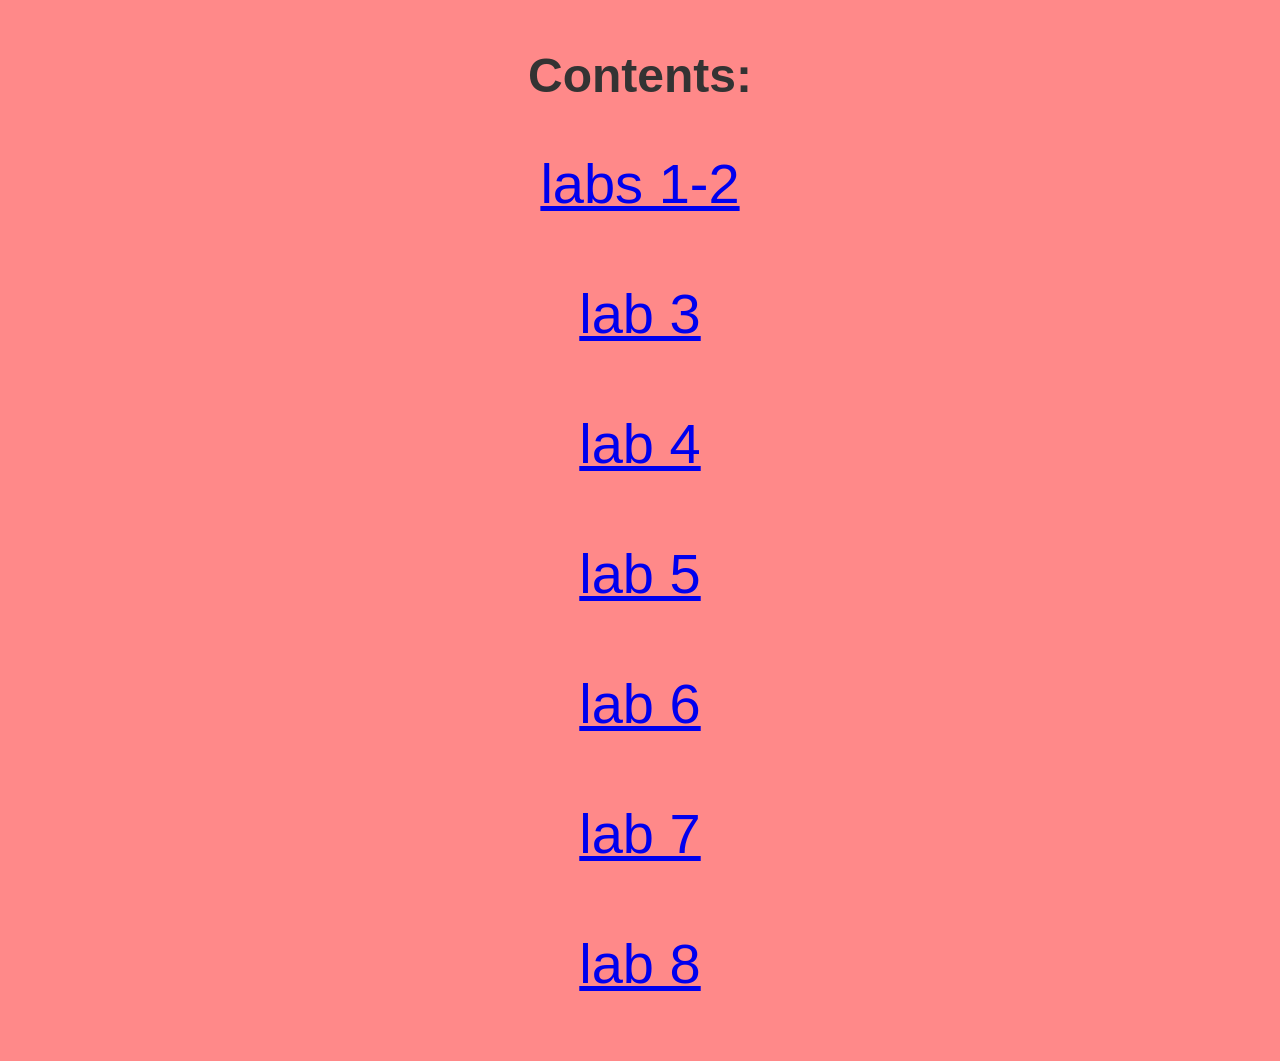
<file: index.html>
<!DOCTYPE html>
<html lang="en">
<head>
    <link rel="stylesheet" href="styles.css" type="text/css">
    <meta charset="UTF-8">
    <meta name="viewport" content="width=device-width, initial-scale=1.0">
    <title>Contents page (lab 1 - lab 8)</title>
    <style>
        ol.NONELIST {list-style-type: none;}
        body {
            /*display: flex;*/
            justify-content: center;
            align-items: center;
            height: 100vh;
            margin: 0;
            font-family: Arial, sans-serif;
            background-color: #ff8989;
        }
        h1 {
            font-size: 3rem;
            color: #333;
        }
        h2{
            font-size: 4rem;
        }
    </style>
    
</head>
<body>
    <!-- Page heading -->
    <h1>
    <p >Contents:</p>
    </h1>
    <div class="navbar">
    <a href="lab1.html">labs 1-2<br></br></a>
    <a href="lab3.html">lab 3<br></br></a>
    <a href="lab4.html">lab 4<br></br></a>
    <a href="lab5.html">lab 5<br></br></a>
    <a href="lab6.html">lab 6<br></br></a>
    <a href="lab7.html">lab 7<br></br></a>
    <a href="lab8.html">lab 8<br></br></a>
    </div>

<!-- Link to the external JavaScript file -->
<script src="script.js"></script>

</body>
</html>
</file>
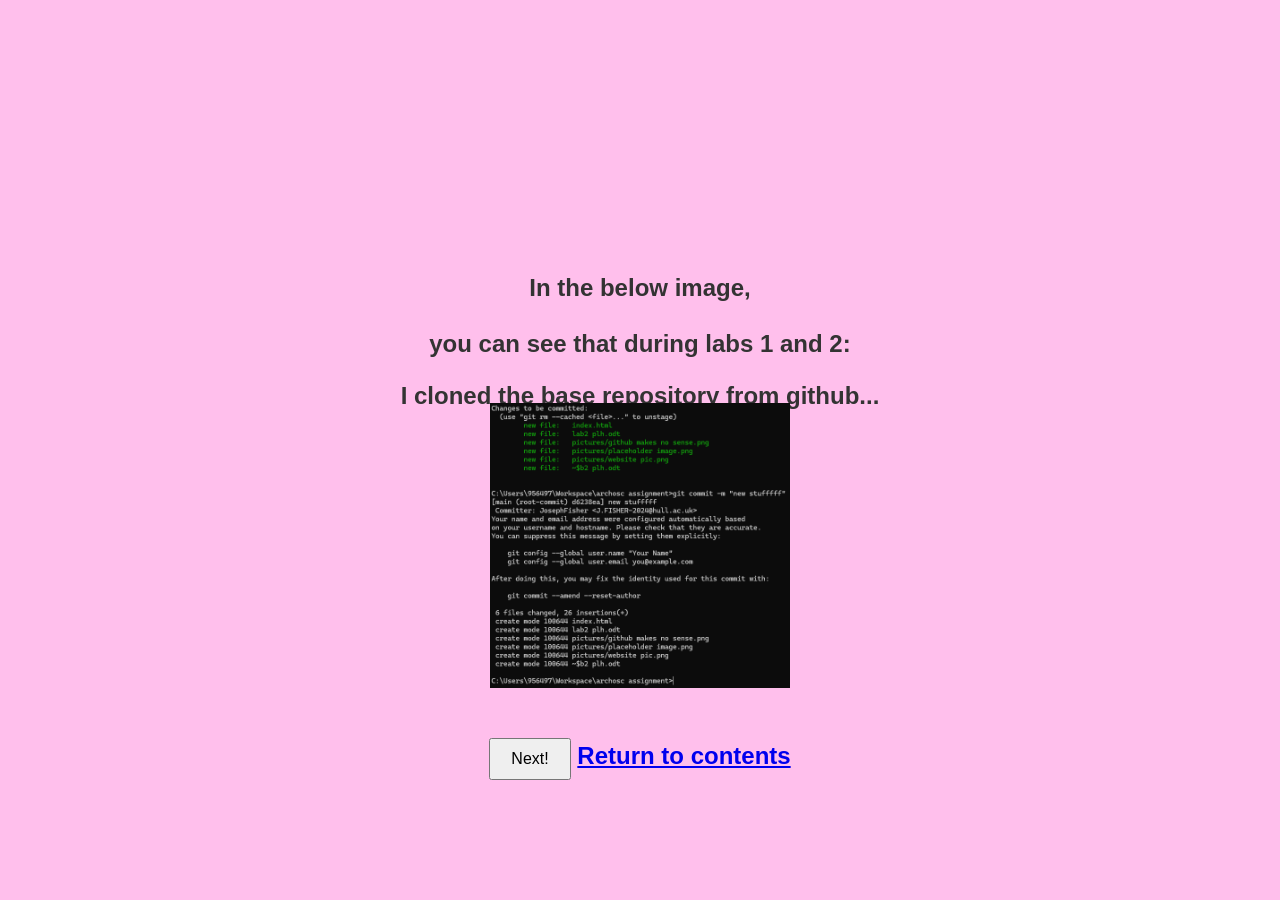
<file: lab1.html>
<!DOCTYPE html>
<html lang="en">
<head>
    <link rel="stylesheet" href="styles.css" type="text/css">
    <meta charset="UTF-8">
    <meta name="viewport" content="width=device-width, initial-scale=1.0">
    <title>Joseph Fisher ARCHOSC lab 1</title>
    <style>
        body {
            display: flex;
            justify-content: center;
            align-items:center;
            height: 100vh;
            margin: 0;
            font-family: Arial, sans-serif;
            background-color: #ffbfec;
            
        }
        
        h1 {
            font-size: 1.5rem;
            color: #333;
            position: fixed;
            bottom:50%;
        }
        h2{
            position:fixed;
            bottom: 10%;
        }
    </style>
    <!--i chose muted pink background because its a grippy colour but not overly expressive -->
</head>
<body>
    <!-- Page heading -->
    <h1>

    <p>In the below image,<br></br>you can see that during labs 1 and 2:</p>
    <p id="labtext">I cloned the base repository from github...</p></h1>
    <!-- Image element that will display the pictures -->
     <h2>
    <p><img id="displayedImagelab1"></p>
    
    <!-- Button to switch between images -->
    <button id="switchButton">Next!</button>
    <a href="index.html">Return to contents</a>
    </h2>
    <!-- Link to the external JavaScript file -->
    <script src="lab1.js"></script>
</body>
</html>
</file>
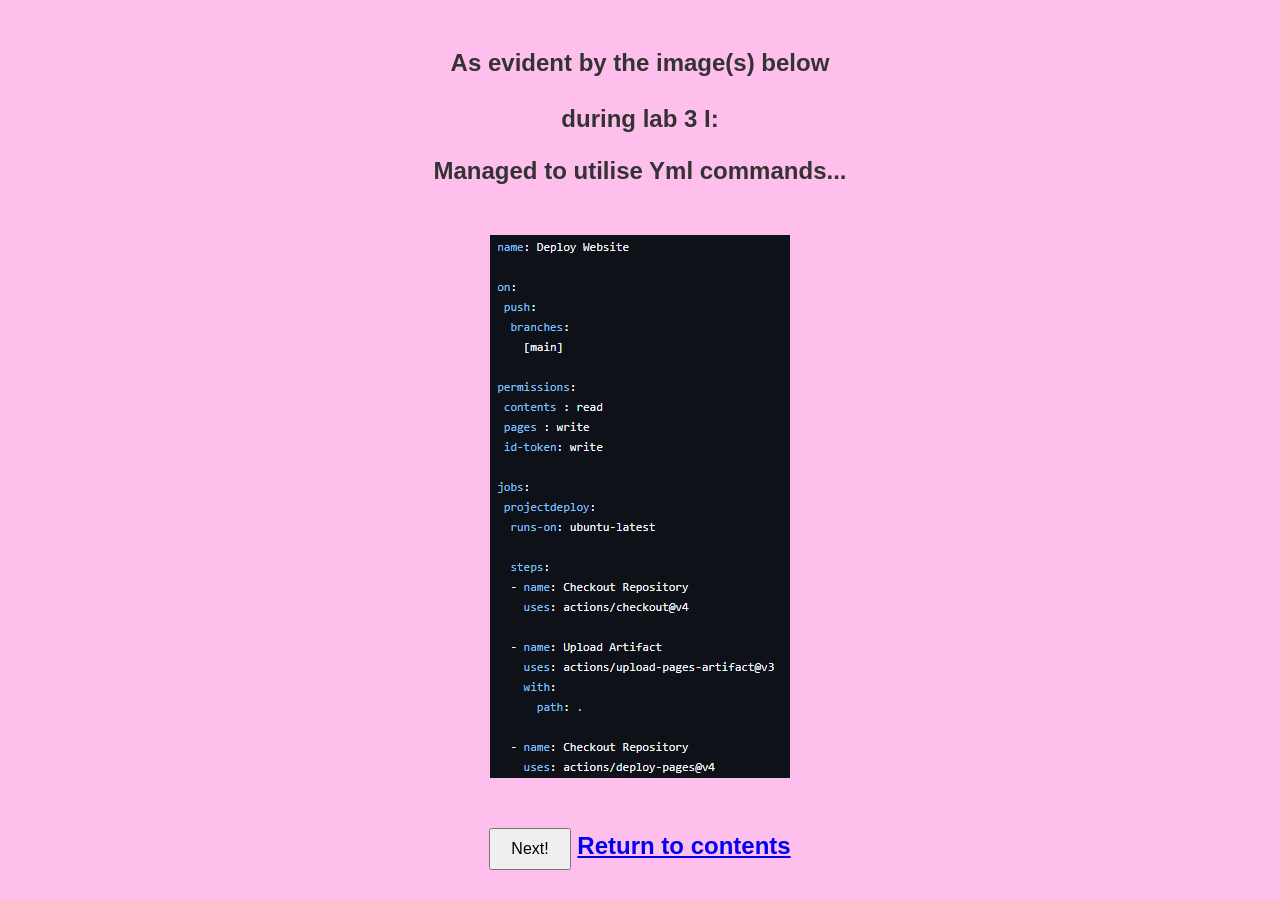
<file: lab3.html>
<!DOCTYPE html>
<html lang="en">
<head>
    <link rel="stylesheet" href="styles.css" type="text/css">
    <meta charset="UTF-8">
    <meta name="viewport" content="width=device-width, initial-scale=1.0">
    <title>Joseph Fisher ARCHOSC lab 3</title>
    <style>
        body {
            display: flex;
            justify-content: center;
            align-items:center;
            height: 100vh;
            margin: 0;
            font-family: Arial, sans-serif;
            background-color: #ffbfec;
        }
        
        h1 {
            font-size: 1.5rem;
            color: #333;
            position: fixed;
            bottom:75%;
        }
        h2{
            position:fixed;
            bottom: 0%;
        }
    </style>
</head>
<body>
    <!-- Page heading -->
    <h1>

    <p>As evident by the image(s) below<br></br>during lab 3 I:</p>
    <p id="labtext">Managed to utilise Yml commands...</p></h1>
    <!-- Image element that will display the pictures -->
     <h2>
    <p><img id="displayedImagelab1"></p>
    
    <!-- Button to switch between images -->
    <button id="switchButton">Next!</button>
    <a href="index.html">Return to contents</a>
    </h2>
    <!-- Link to the external JavaScript file -->
    <script src="lab3.js"></script>
</body>
</html>
</file>
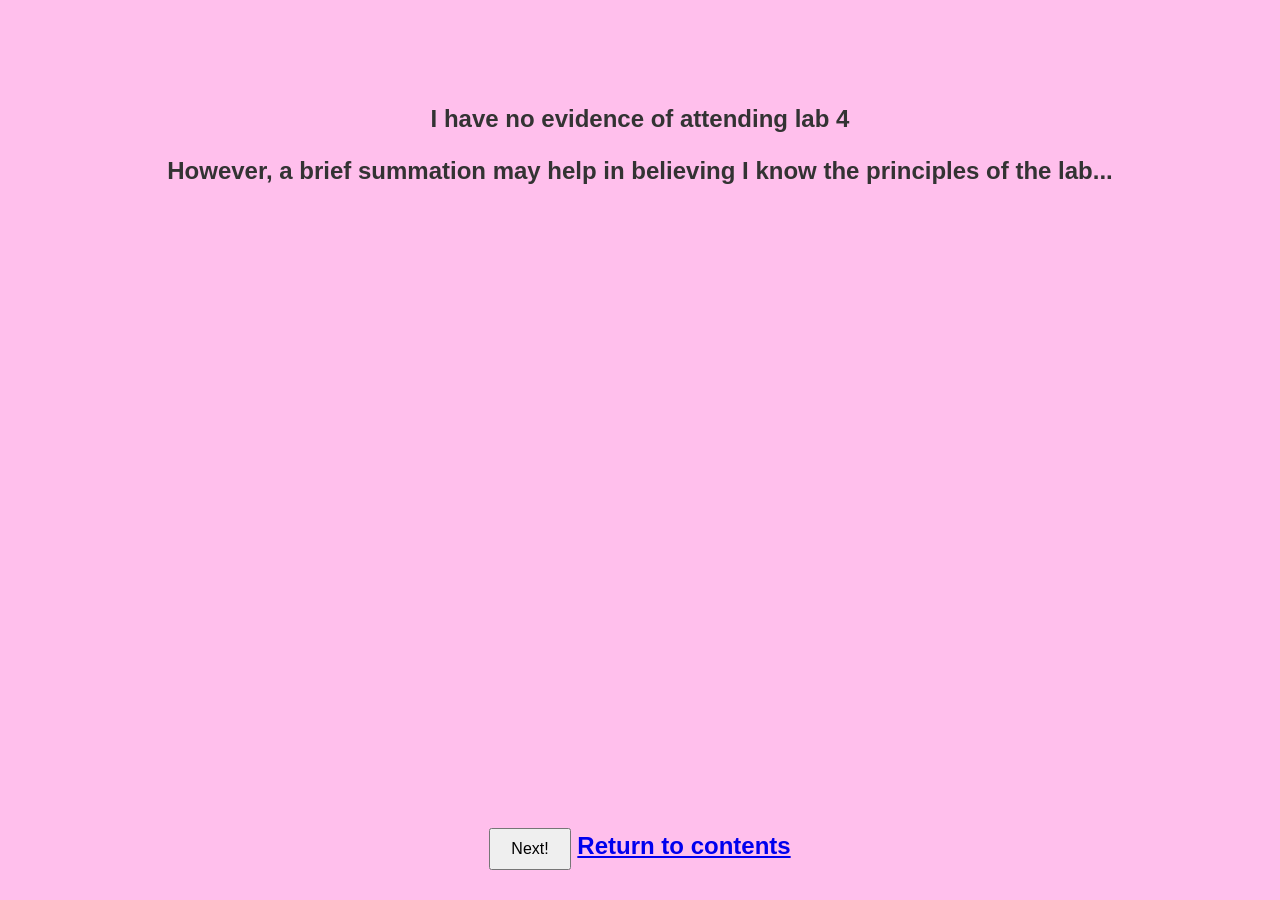
<file: lab4.html>
<!DOCTYPE html>
<html lang="en">
<head>
    <link rel="stylesheet" href="styles.css" type="text/css">
    <meta charset="UTF-8">
    <meta name="viewport" content="width=device-width, initial-scale=1.0">
    <title>Joseph Fisher ARCHOSC lab 4</title>
    <style>
        body {
            display: flex;
            justify-content: center;
            align-items:center;
            height: 100vh;
            margin: 0;
            font-family: Arial, sans-serif;
            background-color: #ffbfec;
            
        }
        
        h1 {
            font-size: 1.5rem;
            color: #333;
            position: fixed;
            bottom:75%;
        }
        h2{
            position:fixed;
            bottom: 0%;
        }
    </style>
</head>
<body>
    <!-- Page heading -->
    <h1>

    <p id="toptext">I have no evidence of attending lab 4</p>
    <p id="labtext">However, a brief summation may help in believing I know the principles of the lab...</p></h1>
    <!-- Image element that will display the pictures -->
     <h2>
        <p><img id="displayedImagelab1"></p>
    <!-- Button to switch between images -->
    <button id="switchButton">Next!</button>
    <a href="index.html">Return to contents</a>
    </h2>
    <!-- Link to the external JavaScript file -->
    <script src="lab4.js"></script>
</body>
</html>
</file>
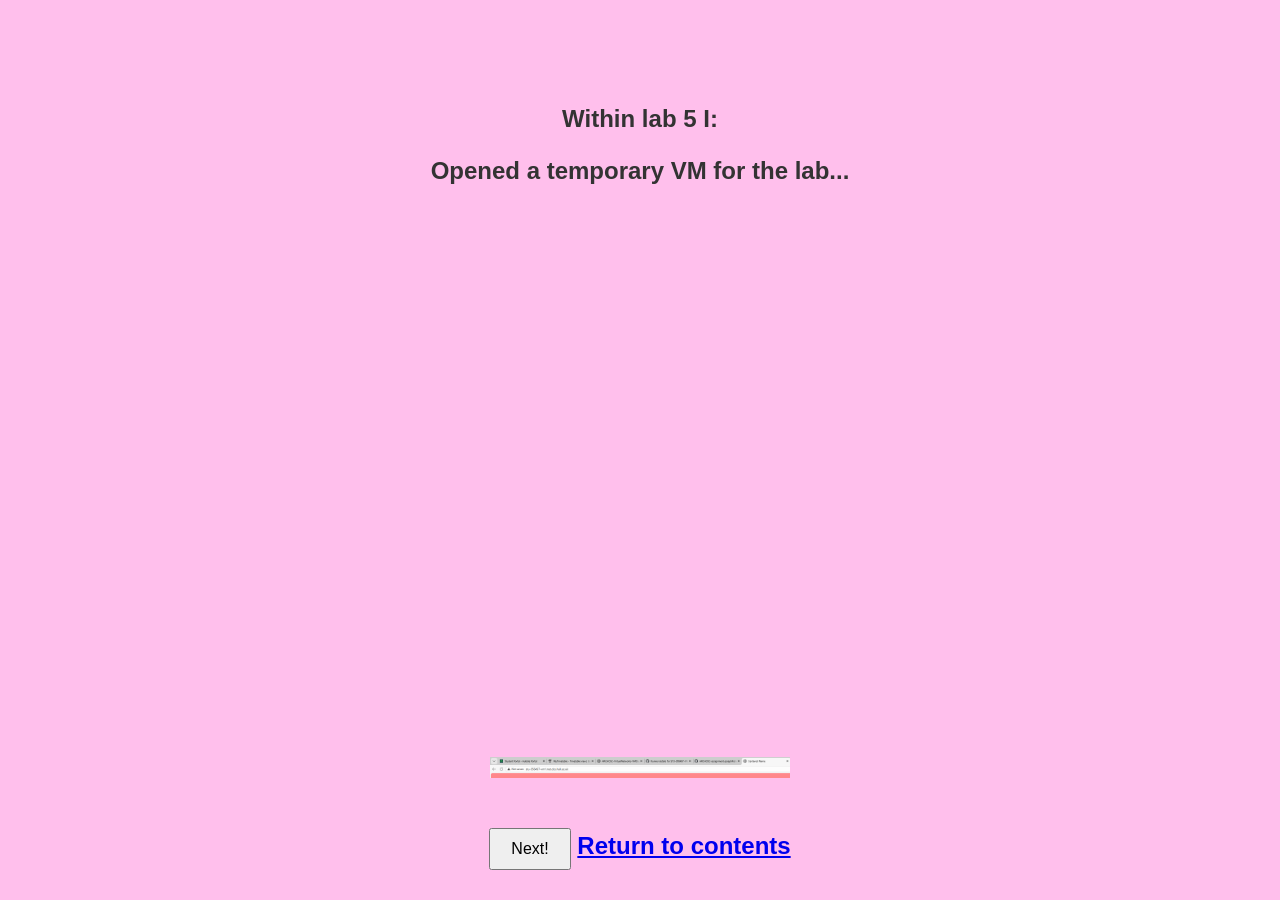
<file: lab5.html>
<!DOCTYPE html>
<html lang="en">
<head>
    <link rel="stylesheet" href="styles.css" type="text/css">
    <meta charset="UTF-8">
    <meta name="viewport" content="width=device-width, initial-scale=1.0">
    <title>Joseph Fisher ARCHOSC lab 5</title>
    <style>
        body {
            display: flex;
            justify-content: center;
            align-items:center;
            height: 100vh;
            margin: 0;
            font-family: Arial, sans-serif;
            background-color: #ffbfec;
            
        }
        
        h1 {
            font-size: 1.5rem;
            color: #333;
            position: fixed;
            bottom:75%;
        }
        h2{
            position:fixed;
            bottom: 0%;
        }
    </style>
</head>
<body>
    <!-- Page heading -->
    <h1>

    <p>Within lab 5 I:</p>
    <p id="labtext">Opened a temporary VM for the lab...</p></h1>
    <!-- Image element that will display the pictures -->
     <h2>
    <p><img id="displayedImagelab1"></p>
    
    <!-- Button to switch between images -->
    <button id="switchButton">Next!</button>
    <a href="index.html">Return to contents</a>
    </h2>
    <!-- Link to the external JavaScript file -->
    <script src="lab5.js"></script>
</body>
</html>
</file>
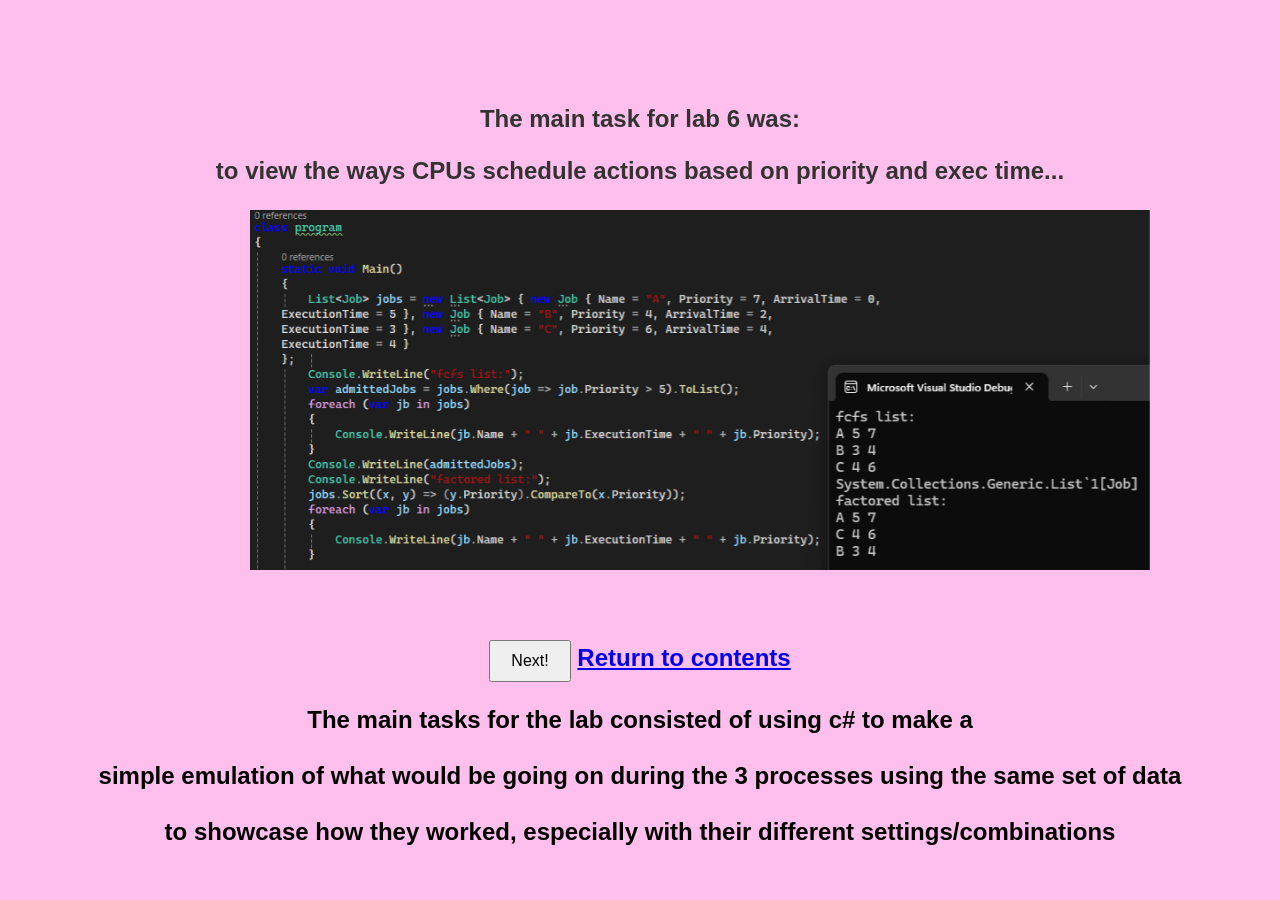
<file: lab6.html>
<!DOCTYPE html>
<html lang="en">
<head>
    <link rel="stylesheet" href="styles.css" type="text/css">
    <meta charset="UTF-8">
    <meta name="viewport" content="width=device-width, initial-scale=1.0">
    <title>Joseph Fisher ARCHOSC lab 6</title>
    <style>
        body {
            display: flex;
            justify-content: center;
            align-items:center;
            height: 100vh;
            margin: 0;
            font-family: Arial, sans-serif;
            background-color: #ffbfec;
            
        }
        
        h1 {
            font-size: 1.5rem;
            color: #333;
            position: fixed;
            bottom:75%;
        }
        h2{
            position:fixed;
            bottom: 0%;
        }
    </style>
</head>
<body>
    <!-- Page heading -->
    <h1>

    <p>The main task for lab 6 was:</p>
    <p id="labtext">to view the ways CPUs schedule actions based on priority and exec time...</p></h1>
    <!-- Image element that will display the pictures -->
     <h2>
    <p><img id="displayedImagelab1"></p>
    
    <!-- Button to switch between images -->
    <button id="switchButton">Next!</button>
    <a href="index.html">Return to contents</a>
    <p>The main tasks for the lab consisted of using c# to make a<br></br>simple emulation of what would be going on during the 3 processes using the same set of data<br></br>to showcase how they worked, especially with their different settings/combinations</p>
    </h2>
    <!-- Link to the external JavaScript file -->
    <script src="lab6.js"></script>
</body>
</html>
</file>
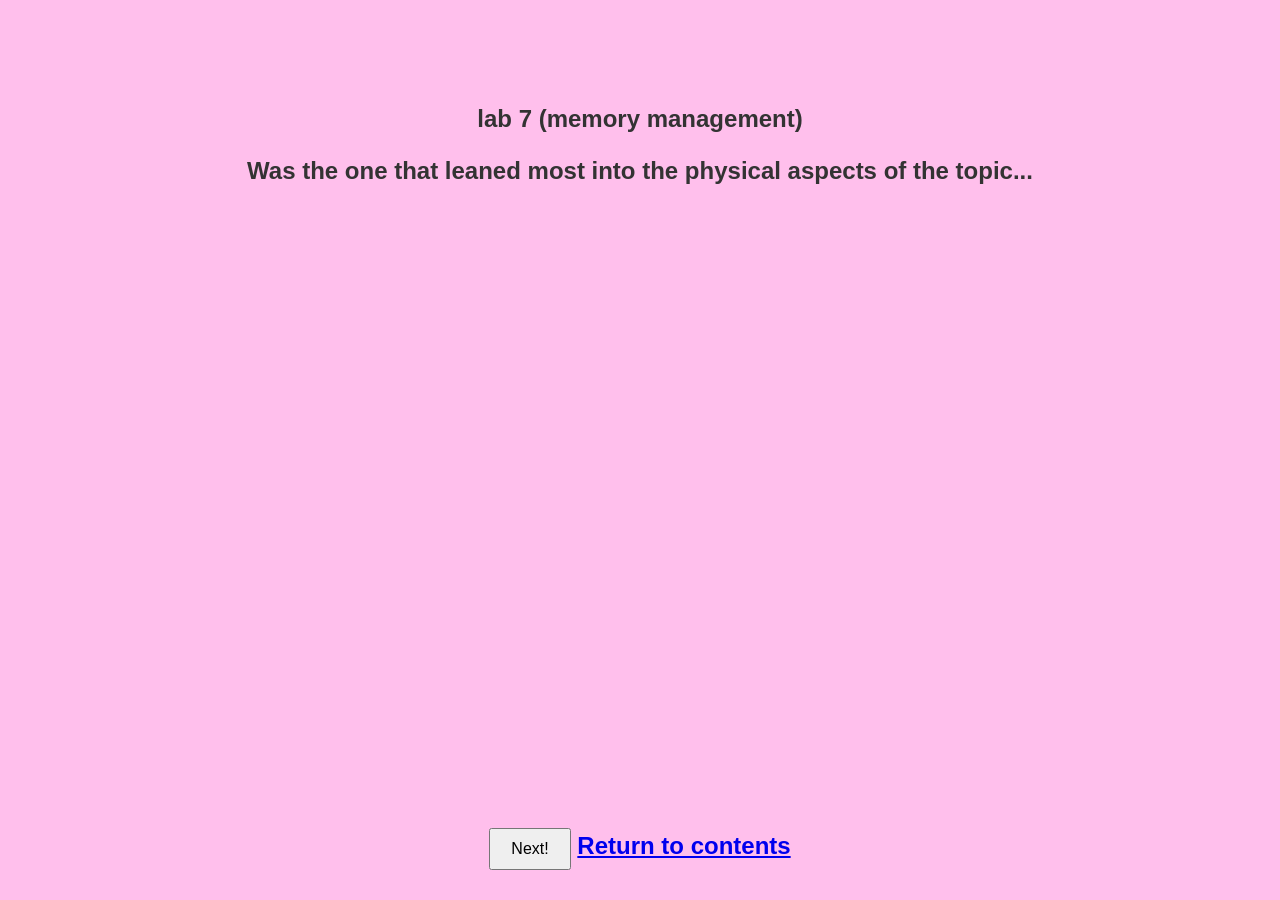
<file: lab7.html>
<!DOCTYPE html>
<html lang="en">
<head>
    <link rel="stylesheet" href="styles.css" type="text/css">
    <meta charset="UTF-8">
    <meta name="viewport" content="width=device-width, initial-scale=1.0">
    <title>Joseph Fisher ARCHOSC lab 7</title>
    <style>
        body {
            display: flex;
            justify-content: center;
            align-items:center;
            height: 100vh;
            margin: 0;
            font-family: Arial, sans-serif;
            background-color: #ffbfec;
            
        }
        
        h1 {
            font-size: 1.5rem;
            color: #333;
            position: fixed;
            bottom:75%;
        }
        h2{
            position:fixed;
            bottom: 0%;
        }
    </style>
</head>
<body>
    <!-- Page heading -->
    <h1>

    <p>lab 7 (memory management)</p>
    <p id="labtext">Was the one that leaned most into the physical aspects of the topic...</p></h1>
    <!-- Image element that will display the pictures -->
    <h2>

    <p><img id="displayedImagelab1"></p>

    <!-- Button to switch between images -->
    <button id="switchButton">Next!</button>
    <a href="index.html">Return to contents</a>
    </h2>
    <!-- Link to the external JavaScript file -->
    <script src="lab7.js"></script>
</body>
</html>
</file>
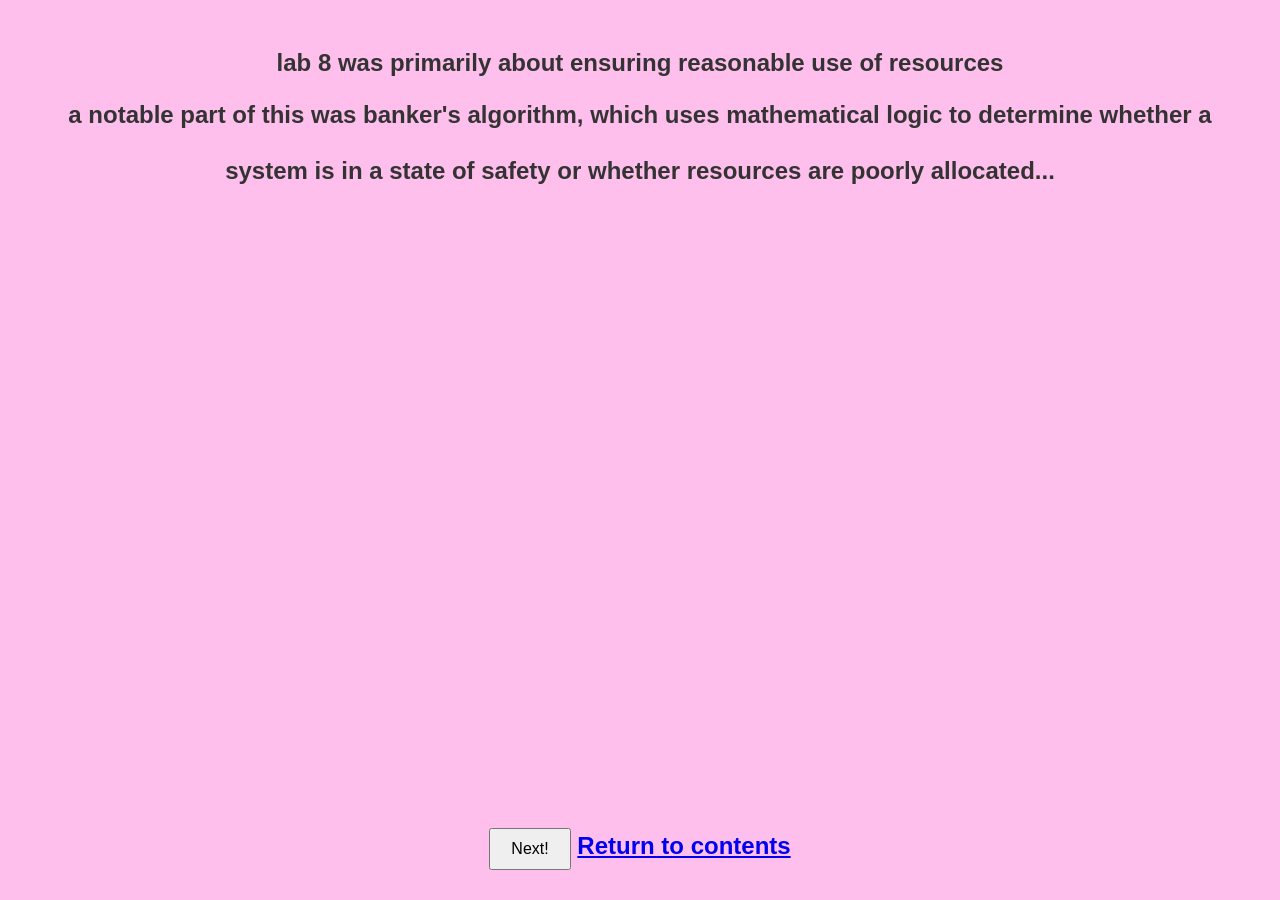
<file: lab8.html>
<!DOCTYPE html>
<html lang="en">
<head>
    <link rel="stylesheet" href="styles.css" type="text/css">
    <meta charset="UTF-8">
    <meta name="viewport" content="width=device-width, initial-scale=1.0">
    <title>Joseph Fisher ARCHOSC lab 8</title>
    <style>
        body {
            display: flex;
            justify-content: center;
            align-items:center;
            height: 100vh;
            margin: 0;
            font-family: Arial, sans-serif;
            background-color: #ffbfec;
            
        }
        
        h1 {
            font-size: 1.5rem;
            color: #333;
            position: fixed;
            bottom:75%;
        }
        h2{
            position:fixed;
            bottom: 0%;
        }
    </style>
</head>
<body>
    <!-- Page heading -->
    <h1>

    <p>lab 8 was primarily about ensuring reasonable use of resources</p>
    <p id="labtext">a notable part of this was banker's algorithm, which uses mathematical logic to determine whether a<br></br>system is in a state of safety or whether resources are poorly allocated...</p></h1>
    <!-- Image element that will display the pictures -->
     <h2>
    <p><img id="displayedImagelab1"></p>
    <!-- Button to switch between images -->
    <button id="switchButton">Next!</button>
    <a href="index.html">Return to contents</a>
    </h2>
    <!-- Link to the external JavaScript file -->
    <script src="lab8.js"></script>
</body>
</html>
</file>
<file: styles.css>
/* Style the entire page */
body {
    background-color: #bb7000; /* medium brown background by default*/
    text-align: center;        /* Center all content */
    font-family: Arial, sans-serif;
}

/* Style the heading */
h1 {
    color: #ffffff; /* white colour*/
    text-wrap: wrap;
}

h2{
    text-wrap: wrap;
    margin-bottom: 30px;
}

/* Style the displayed image */
img {
    max-width: 300px; /* Limit image size */
    margin-top: 20px;
}

/* Style the button */
button {
    margin-top: 20px;
    padding: 10px 20px;
    font-size: 16px;
    cursor: pointer;
}

.navbar{
font-size: 3.5rem;

}
.navbar a:hover{
    color: #000000;
    background-color: rgb(185, 114, 243);
}
</file>
